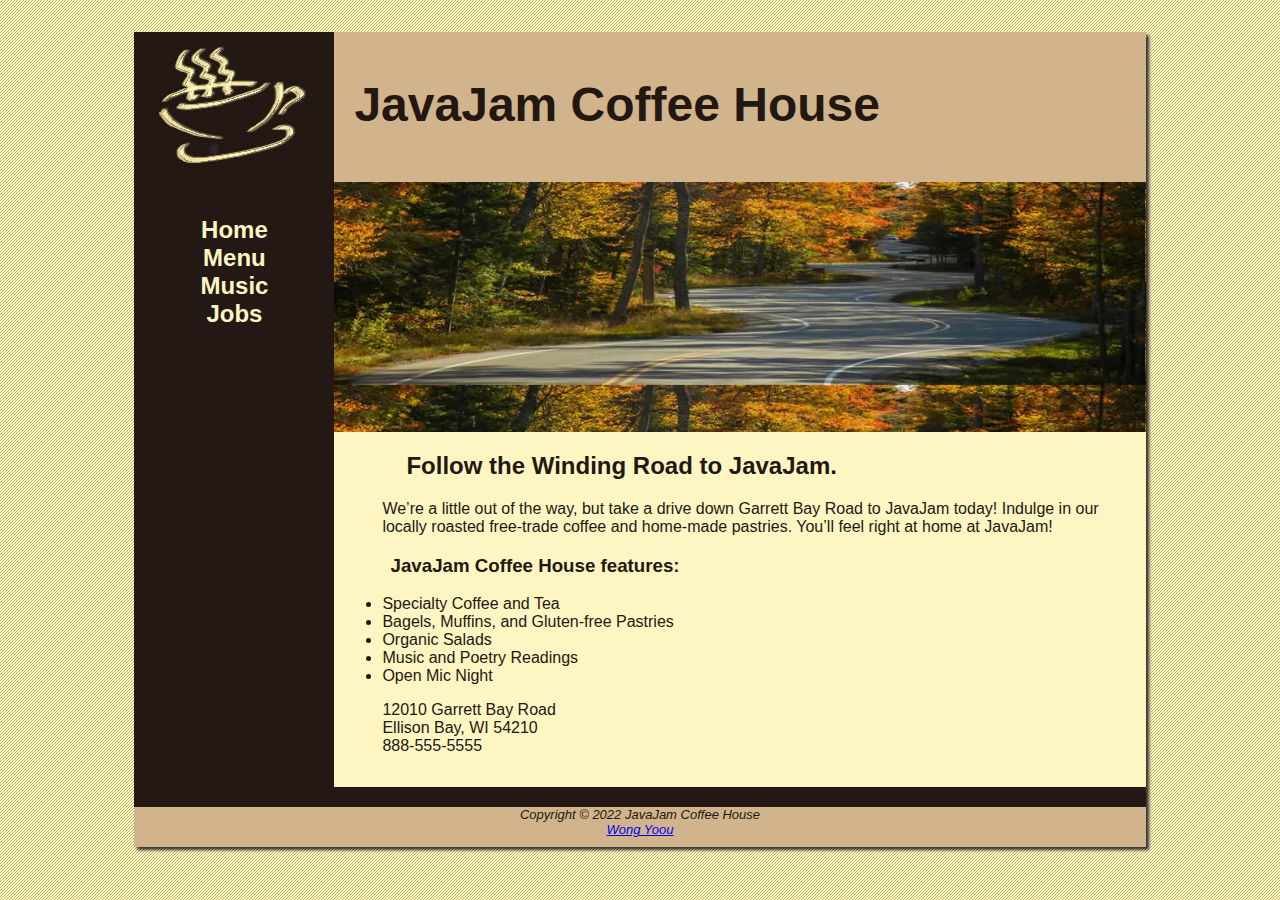
<file: index.html>
<!DOCTYPE html>
<html>
    <head>
        <link rel="stylesheet" href="javajam.css">
        <meta charset="utf-8">
        <title>JavaJam Coffee House</title>
    </head>
    <body>
        <div id="wrapper">
        <header>
            <h1>JavaJam Coffee House</h1>
        </header>
        <nav>
            <ul>
                <li><a href="index.html">Home</a></li>
                <li><a href="menu.html">Menu</a></li>
                <li><a href="music.html">Music</a></li>
                <li><a href="jobs.html">Jobs</a></li>
            </ul>
        </nav>
        <main>
            <div id="heroroad"></div>
            <h2>Follow the Winding Road to JavaJam.</h2>
            <p>We&rsquo;re a little out of the way, but take a drive down Garrett Bay Road to JavaJam today! 
                Indulge in our locally roasted free-trade coffee and home-made pastries. You&rsquo;ll feel right at home at JavaJam!</p>
            <h3>JavaJam Coffee House features:</h3>
            <ul>
                <li>Specialty Coffee and Tea</li>
                <li>Bagels, Muffins, and Gluten-free Pastries</li>
                <li>Organic Salads</li>
                <li>Music and Poetry Readings</li>
                <li>Open Mic Night</li>
            </ul>
            <div>
                12010 Garrett Bay Road<br>
                Ellison Bay, WI 54210<br>
                888-555-5555
            </div>
        </main>
        <br>
        <footer>
            Copyright &copy; 2022 JavaJam Coffee House<br>
            <a href="mailto:wong@yoou.com">Wong Yoou</a> 
        </footer>
        </div>
    </body>

</html>
</file>
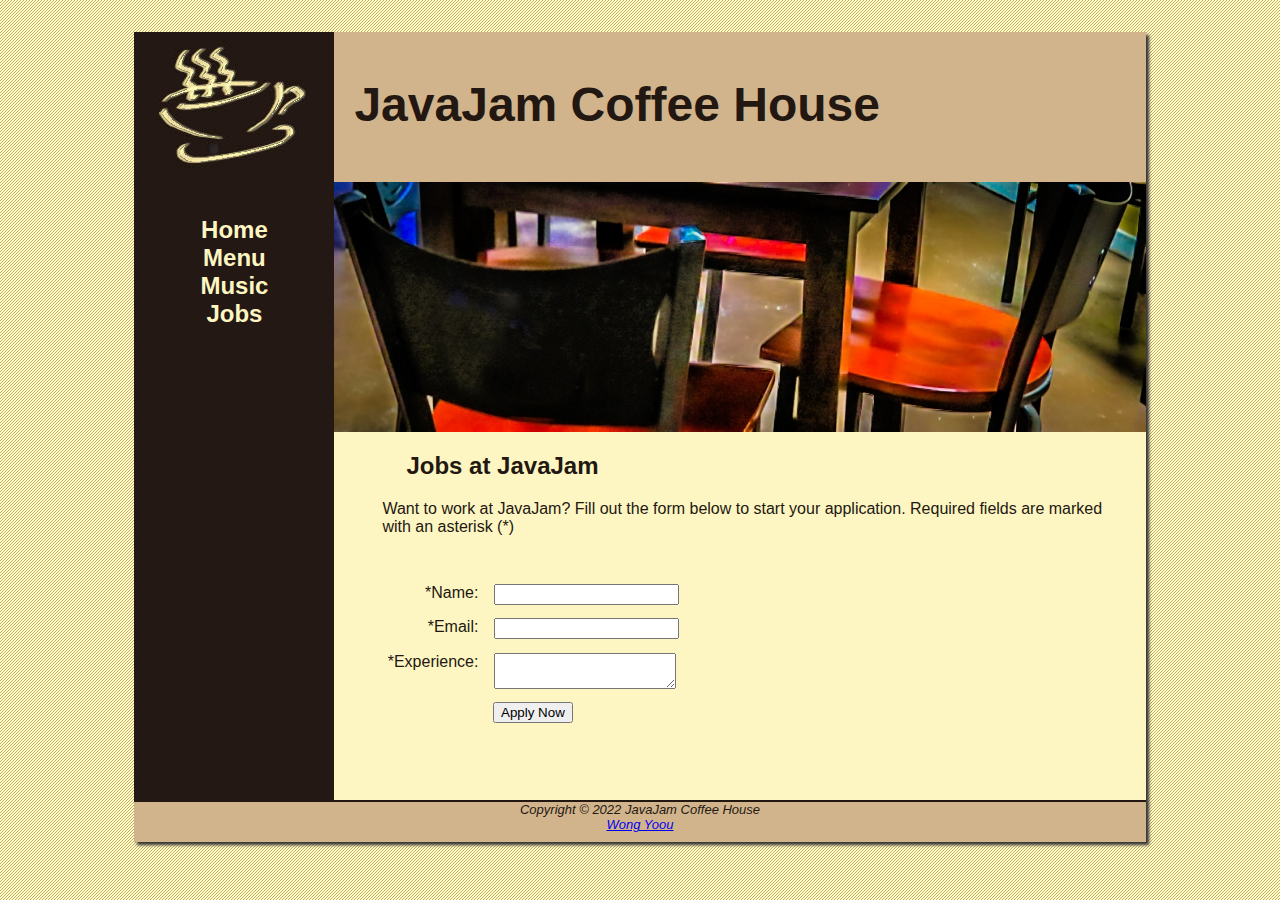
<file: jobs.html>
<!DOCTYPE html>
<html>
    <head>
        <link rel="stylesheet" href="javajam.css">
        <meta charset="utf-8">
        <title>JavaJam Coffee House Jobs</title>
    </head>
    <body>
        <div id="wrapper">
        <header>
            <h1>JavaJam Coffee House</h1>
        </header>
        <nav>
            <ul>
                <li><a href="index.html">Home</a></li>
                <li><a href="menu.html">Menu</a></li>
                <li><a href="music.html">Music</a></li>
                <li><a href="jobs.html">Jobs</a></li>
            </ul>
        </nav>
        <main>
            <div id="herojobs"></div>
            <h2>Jobs at JavaJam</h2>
            <p>Want to work at JavaJam? Fill out the form below to start your application.
                Required fields are marked with an asterisk (*) </p>
            <form name="experience" method="post" action="https://webdevbasics.net/scripts/javajam8.php">
                <label for="myName">*Name:</label><input type="text" id="myName" name="myName" required>
                <label for="myEmail">*Email:</label><input type="email" id="myEmail" name="myEmail" required>
                <label for="myExperience">*Experience:</label><textarea id="myExperience" name="myExperience" rows="2" cols="20" required></textarea>
                <input type="submit" id="mySubmit" value="Apply Now">
            </form>
        </main>
        <footer>
            Copyright &copy; 2022 JavaJam Coffee House<br>
            <a href="mailto:wong@yoou.com">Wong Yoou</a>
        </footer>
        </div>
    </body>

</html>
</file>
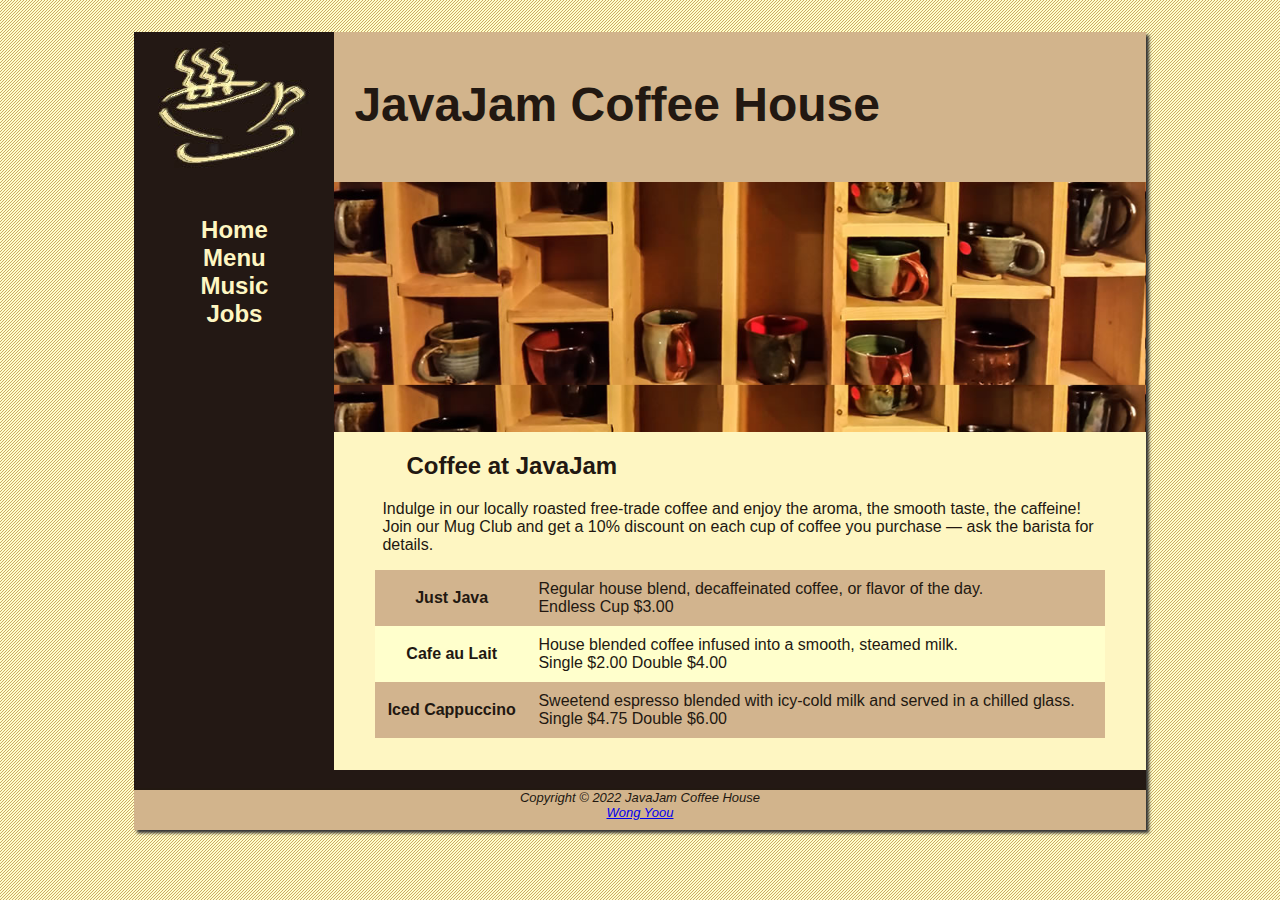
<file: menu.html>
<!DOCTYPE html>
<html>
    <head>
        <link rel="stylesheet" href="javajam.css">
        <meta charset="utf-8">
        <title>JavaJam Coffee House Menu</title>
    </head>
    <body>
        <div id="wrapper">
        <header>
            <h1>JavaJam Coffee House</h1>
        </header>
        <nav>
            <ul>
                <li><a href="index.html">Home</a></li>
                <li><a href="menu.html">Menu</a></li>
                <li><a href="music.html">Music</a></li>
                <li><a href="jobs.html">Jobs</a></li>
            </ul>
        </nav>
        <main>
            <div id="heromugs"></div>
            <h2>Coffee at JavaJam</h2>
            <p>Indulge in our locally roasted free-trade coffee and enjoy the aroma, the smooth taste, the caffeine!
                 Join our Mug Club and get a 10% discount on each cup of coffee you purchase &mdash; ask the barista for details. </p>
            <!--<dl>
                <dt><strong>Just Java</strong>
                    <dd>Regular house blend, decaffeinated coffee, or flavor of the day.<br>
                    Endless Cup $3.00</dd>
                </dt>
                <dt><strong>Cafe au Lait</strong>
                    <dd>House blended coffee infused into a smooth, steamed milk.<br>
                    Single $2.00 Double $4.00</dd>
                </dt>
                <dt><strong>Iced Cappuccino</strong>
                    <dd>Sweetened espresso blended with icy-cold milk and served in a chilled glass.<br>
                    Single $4.75 Double $6.00</dd>
                </dt>
            </dl>-->
            <table>
                <tr>
                    <th>Just Java</th>
                    <td>Regular house blend, decaffeinated coffee, or flavor of the day.<br>
                    Endless Cup $3.00</td>
                </tr>
                <tr>
                    <th>Cafe au Lait</th>
                    <td>House blended coffee infused into a smooth, steamed milk.<br>
                    Single $2.00 Double $4.00</td>
                </tr>
                <tr>
                    <th>Iced Cappuccino</th>
                    <td>Sweetend espresso blended with icy-cold milk and served in a chilled glass.<br>
                    Single $4.75 Double $6.00</td>
                </tr>
            </table>
        </main>
        <br>
        <footer>
            Copyright &copy; 2022 JavaJam Coffee House<br>
            <a href="mailto:wong@yoou.com">Wong Yoou</a>
        </footer>
        </div>
    </body>

</html>
</file>
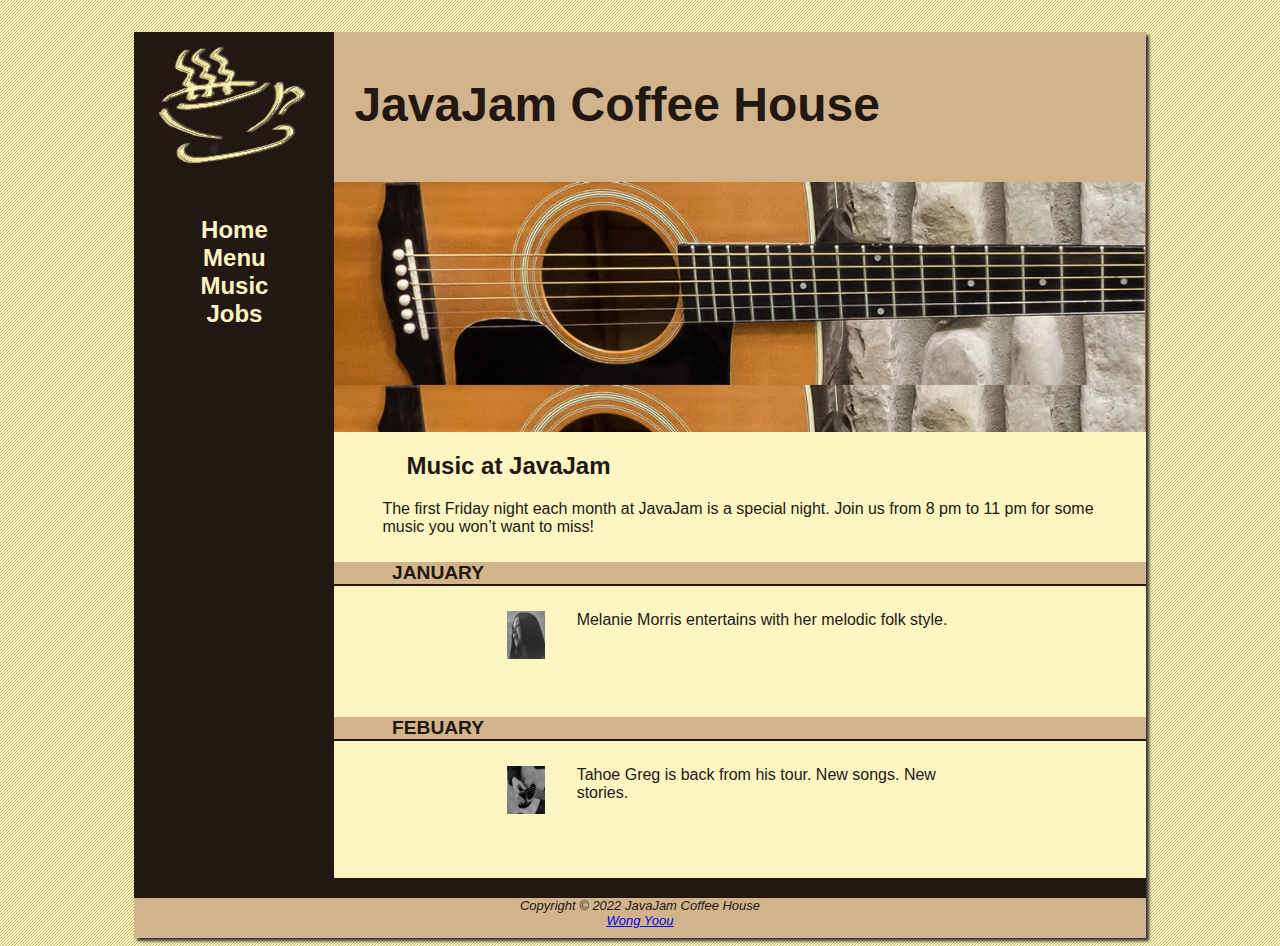
<file: music.html>
<!DOCTYPE html>
<html>
    <head>
        <link rel="stylesheet" href="javajam.css">
        <meta charset="utf-8">
        <title>JavaJam Coffee House Music</title>
    </head>
    <body>
        <div id="wrapper">
        <header>
            <h1>JavaJam Coffee House</h1>
        </header>
        <nav>
            <ul>
                <li><a href="index.html">Home</a></li>
                <li><a href="menu.html">Menu</a></li>
                <li><a href="music.html">Music</a></li>
                <li><a href="jobs.html">Jobs</a></li>
            </ul>
        </nav>
        <main>
            <div id="heroguitar"></div>
            <h2>Music at JavaJam</h2>
            <p>The first Friday night each month at JavaJam is a special night. 
                Join us from 8 pm to 11 pm for some music you won&rsquo;t want to miss!</p>
            <h4>January</h4>
                <div class="details">
                    <a href="Pic/melanie.jpg"><img class="floatleft" src="Pic/melaniethumb.jpg" alt="Melanie Morris" width="80px" height="80px"></a>
                    Melanie Morris entertains with her melodic folk style.
                </div>
            <h4>Febuary</h4>
                <div class="details">
                    <a href="Pic/greg.jpg"><img class="floatleft" src="Pic/gregthumb.jpg" alt="Tahoe Greg" width="80px" height="80px"></a>
                    Tahoe Greg is back from his tour. New songs. New stories.
                </div>

        </main>
        <br>
        <footer>
            Copyright &copy; 2022 JavaJam Coffee House<br>
            <a href="mailto:wong@yoou.com">Wong Yoou</a>
        </footer>
        </div>
    </body>
</html>
</file>
<file: javajam.css>
*  {
    box-sizing: border-box;
}

body {
    background-color: #FCEBB6;
    color:  #221811;
    font-family: Verdana, Arial, sans-serif;
    background-image: url(Pic/background.gif);
}

#heroroad { 
    background-image: url(Pic/heroroad.jpg);
    background-size: 100%;
    height: 250px;
}

#heromugs {
    background-image: url(Pic/heromugs.jpg);
    background-size: 100%;
    height: 250px;
}

#heroguitar {
    background-image: url(Pic/heroguitar.jpg);
    background-size: 100%;
    height: 250px;
}

header {
    background-color: #D2B48C;
    height: 150px;
    background-image: url(Pic/javajamlogo.jpg);
    background-repeat: no-repeat;
    display: block;
}

h1 {
    padding-top: 45px;
    padding-left: 220px;
    font-size: 3em;
}

nav {
    text-align: center;
    font-weight: bold;
    font-size: 1.5em;
    padding-top: 10px;
    float: left;
    width: 200px;
    display: block;
}

nav a {
    text-decoration: none;
}

nav a:link {
    color: #FEF6C2;
}

nav a:visited {
    color: #D2B48C;
}

nav a:hover {
    color: #CC9933;
}

nav ul {
    padding-left: 0;
    list-style-type: none;
}

footer {
    background-color: #D2B48C;
    font-size: small;
    font-style: italic;
    text-align: center;
    padding-bottom: 10px;
    border-top: solid #221811 2px;
    display: block;
}

#wrapper {
    width: 80%;
    margin-right: auto;
    margin-left: auto;
    background-color: #231814;
    min-width: 900px;
    max-width: 1280px;
    box-shadow: 3px 3px 3px #333333;
}

h4 {
    padding-bottom: 0;
    padding-left: .5em;
    background-color: #D2B48C;
    font-size: 1.2em;
    text-transform: uppercase;
    border-bottom: 2px solid #231814;
}

.details {
    padding-left: 20%;
    padding-right: 20%;
    overflow: auto;
}

main {
    padding-left: 0;
    padding-right: 0;
    padding-bottom: 2em;
    padding-top: 0;
    display: block;
    margin-left: 200px;
    background-color: #FEF6C2;
    display: block;
}

 main h2, main h3, main h4, main p, main div, main ul, main dl {
     padding-left: 3em;
     padding-right: 2em;
 }

img {
    padding-left: 10px;
    padding-right: 10px;
}

.floatleft {
    float: left;
    padding-bottom: 2em;
    padding-right: 2em;
}

table {
    margin-left: auto;
    margin-right: auto;
    width: 90%;
    border-spacing: 0;
    background-color: #FFFFCC;
}

td , th {
    padding: 10px;
}

tr:nth-of-type(odd) {
    background-color: #D2B48E;
}

form {
    padding: 2em;
}

label {
    float: left;
    display: block;
    text-align: right;
    width: 8em;
    padding-right: 1em;
}

input, textarea {
    display: block;
    margin-bottom: 1em;
}

#mySubmit {
    margin-left: 9.5em;
}

#herojobs {
    height: 250px;
    background-image: url(Pic/herojobs.jpg);
    background-size: 100% 100%;
}
</file>
